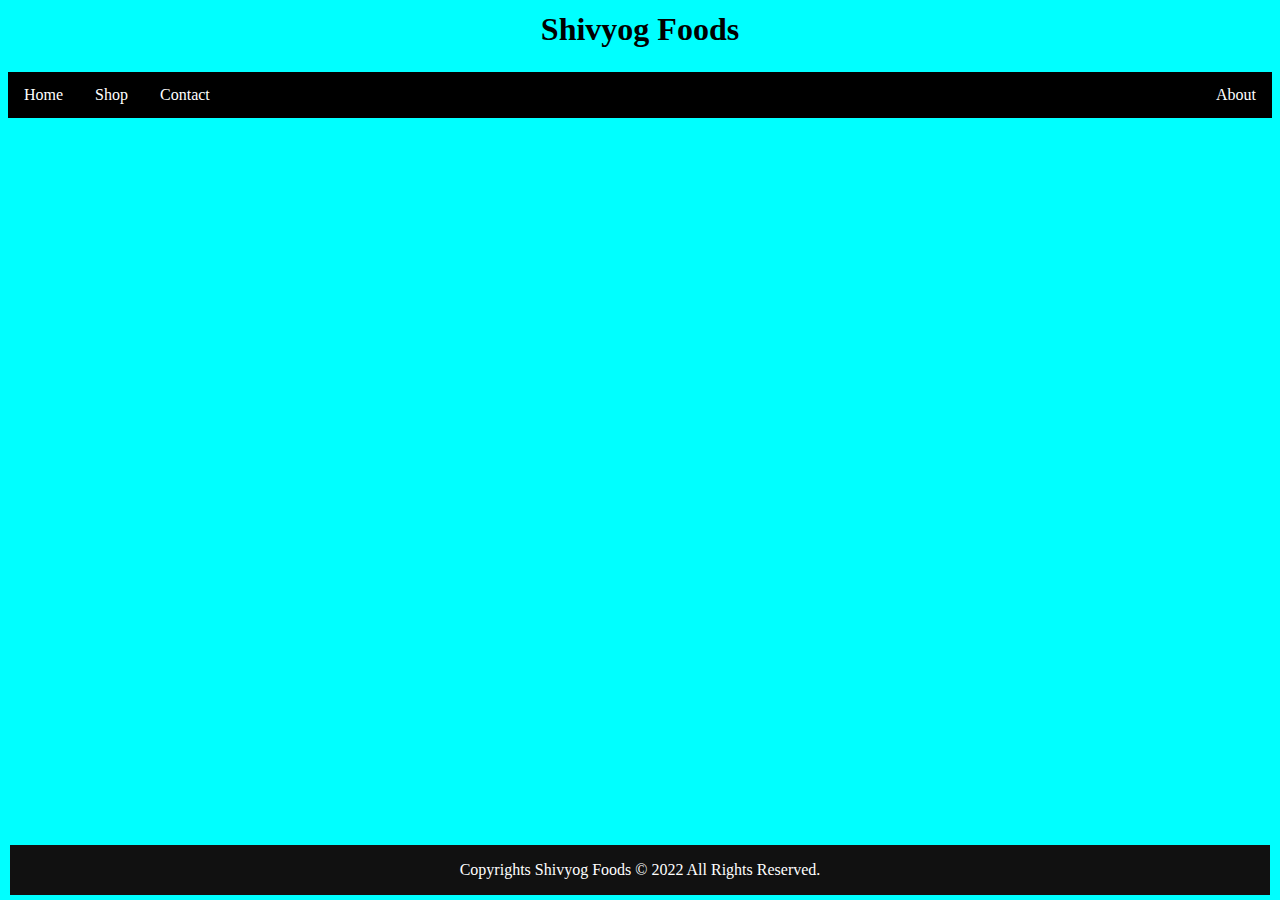
<file: main.html>
<html>
  <head>
    <title>Shivyog Foods</title>
    <meta name="description" content="fresh foods">
    <link rel="stylesheet" href="styles.css">
  </head>
  <body>
    <h1> <span class="h">Shivyog Foods</span></h1>
    <footer>
      <p> <span class="fot">Copyrights Shivyog Foods © 2022 All Rights Reserved.</span> </p>
    </footer>
  
  <ul>
    <li><a href="#home">Home</a></li>
    <li><a href="#news">Shop</a></li>
    <li><a href="#contact">Contact</a></li>
    <li style="float:right"><a class="active" href="#about">About</a></li>
  </ul>
    
  </body>
</html>
</file>
<file: styles.css>
.fot{
  padding: 5px;
  color: white;
  text-align: center;}

footer {
  position: fixed;
  text-align: center;
  background-color: #111;
  left: 10px;
  bottom: 5px;
  right: 10px;
  width: auto;
}

ul {
  list-style-type: none;
  margin: 0;
  padding: 0;
  overflow: hidden;
  background-color: black;
}

li {
  float: left;
}

li a {
  display: block;
  color: white;
  text-align: center;
  padding: 14px 16px;
  text-decoration: none;
}

.bg {
  background-color: orange;
  background-position: center;
  height: 100px;
  width: auto;
  background-repeat: no-repeat;
  background-size: cover;
}

h1 {
  padding: 3px;
  text-align: center;
  color: black;
}
 
body{
  background-color: aqua;
}
</file>
